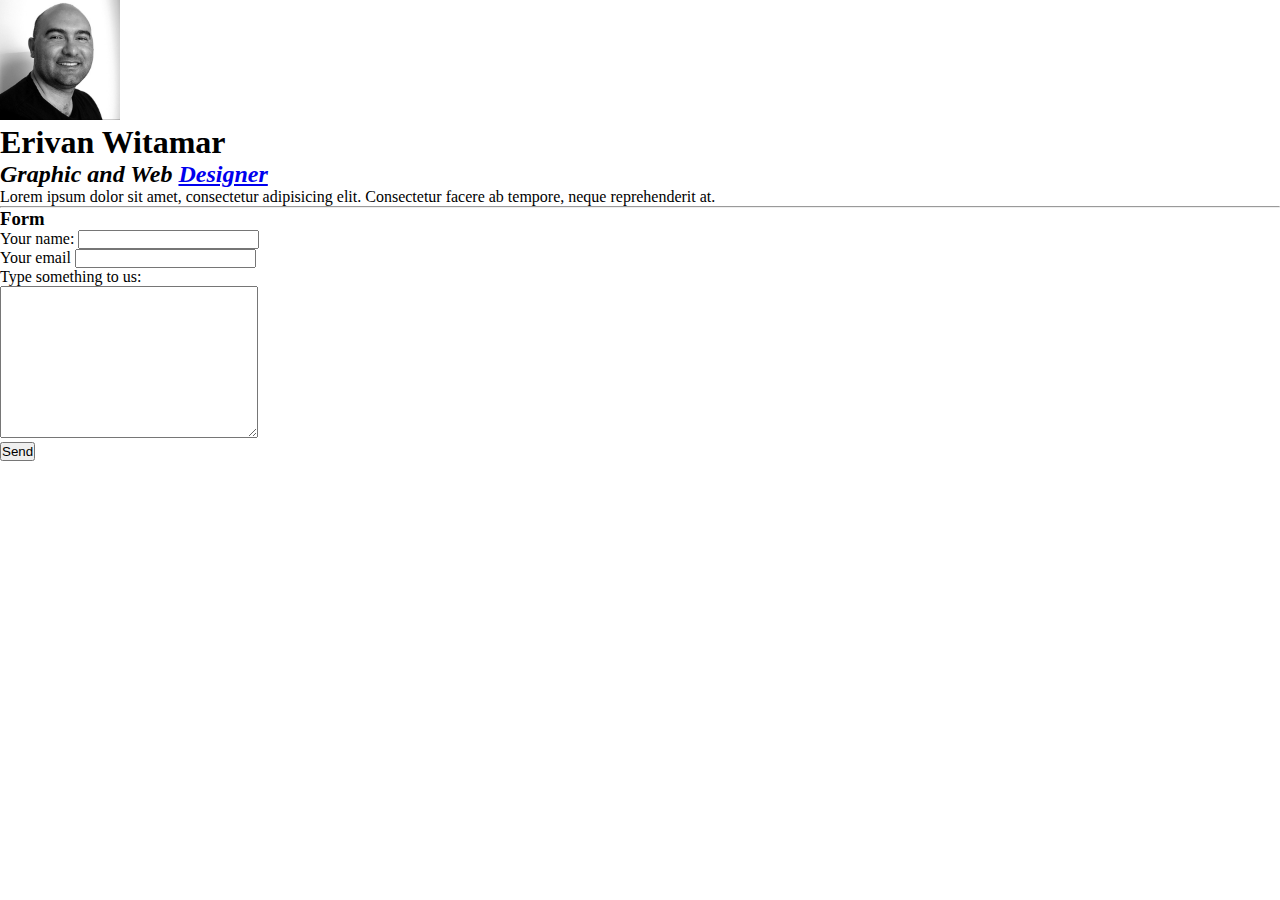
<file: index.html>
<!doctype html>
<html lang="pt-BR">
    <head>
        <meta charset="UTF-8">
        <meta name="viewport" content="width=device-width, initial-scale=1">
        <meta http-equiv="X-UA-Compatible" content="ie=edge">        

        <title>♉ DEV TESTS</title>
        
        <link href="../styles.css" rel="stylesheet" type="text/css" media="screen">  
    </head>
    
   <body>
       <img src="images/EriFBWTS.jpeg" width="120" alt="Machão e Lindão">
       <h1>Erivan Witamar</h1>
       <h2><em>Graphic and Web <a href="https://www.dicionarioinformal.com.br/designer/">Designer</a></em></h2>
       <p>Lorem ipsum dolor sit amet, consectetur adipisicing elit. Consectetur facere ab tempore, neque reprehenderit at.</p>
       <hr>
       
       <h3>Form</h3>
       
       <form class="" action="mailto:ewita@live.com" method="post" enctype="text/plain">
           <label for="">Your name:</label>
           <input type="text" name="yourName" value="">
            <br>
           <label for="">Your email</label>
           <input type="email" name="yourEmail" value="">
           <br>
           <label for="">Type something to us:</label><br>
           <textarea name="yourMessage" id="" cols="30" rows="10">
           </textarea>
           <br>
            <input type="submit" name="submit" value="Send">
       </form>
       
   </body>
   
</html>
</file>
<file: styles.css>
@charset "UTF-8";

html, html * {
    padding: 0;
    margin: 0;
    box-sizing: border-box;
}

*, *:before, *:after{
    box-sizing: inherit;
}
</file>
